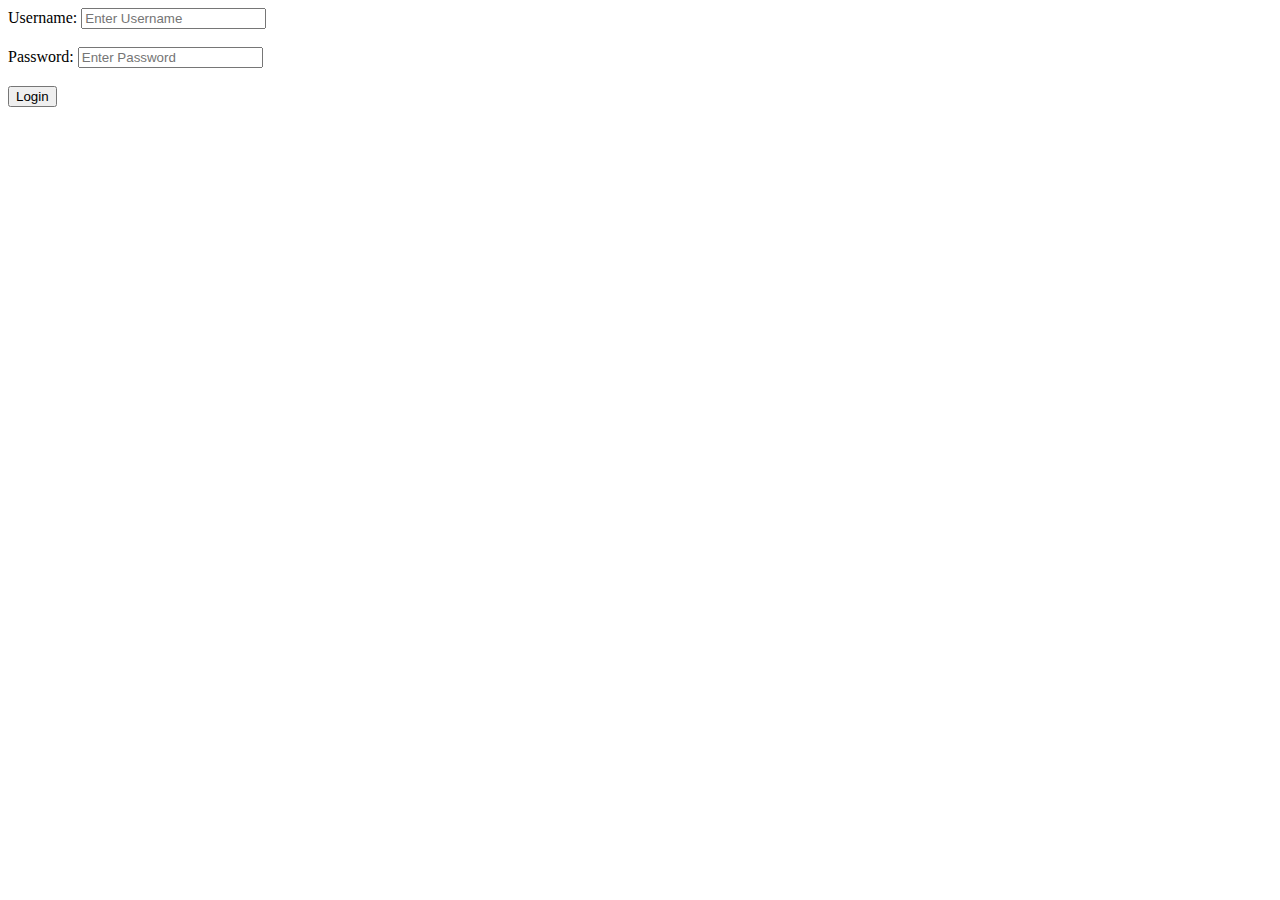
<file: WebContent/login.html>
<!DOCTYPE html>
<html lang="en">
<head>
<meta charset="UTF-8">
<title>Balaji IT - Login Page</title>
</head>
<body>
<form action="login" method="post">
	<label for="user">Username:</label>
	<input type="text" id="user" name="user" placeholder="Enter Username"><br><br>
	<label for="pass">Password:</label>
	<input type="password" id="pass" name="pass" placeholder="Enter Password"><br><br>
	<input type="submit" name="login" value="Login">
</form>
</body>
</html>
</file>
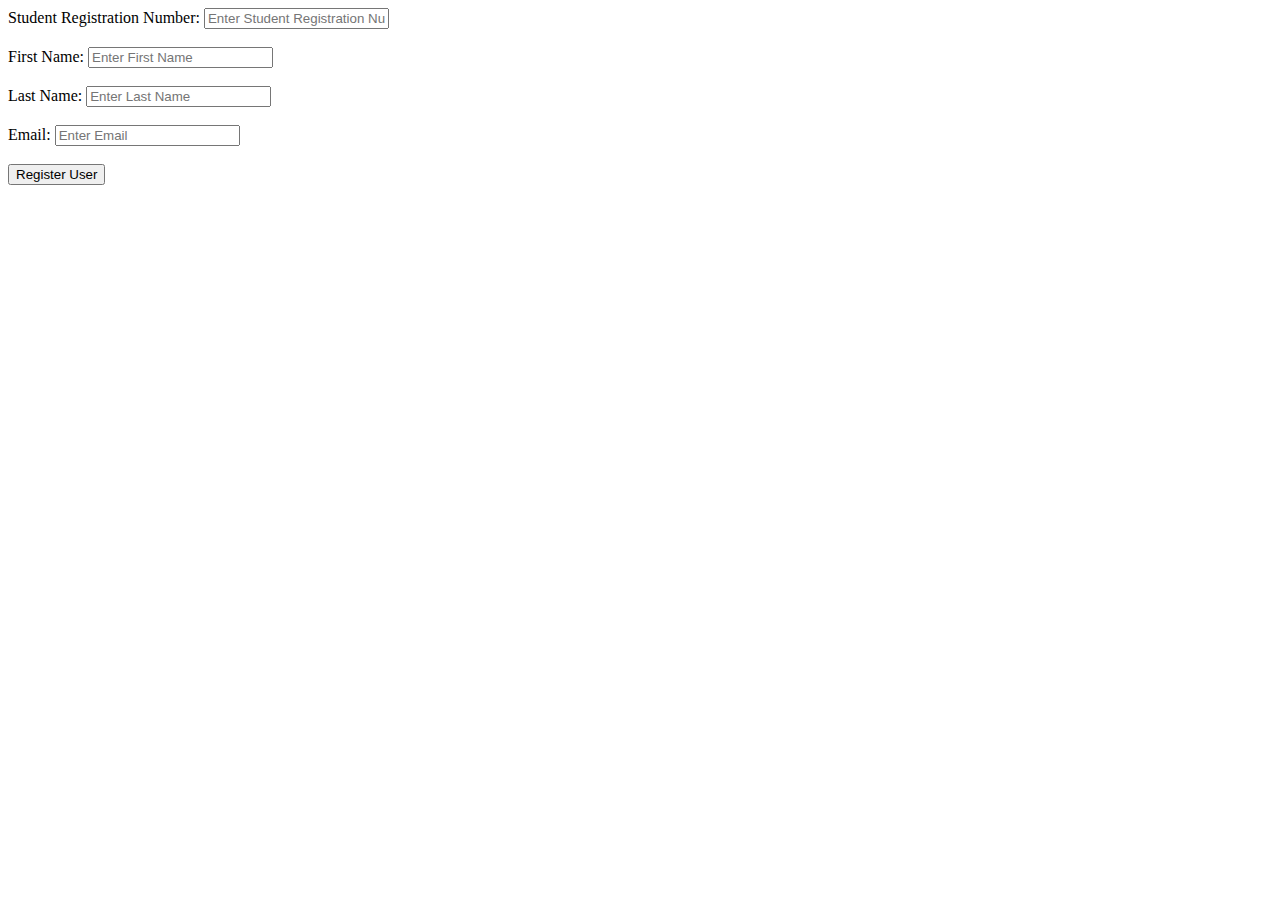
<file: WebContent/register.html>
<!DOCTYPE html>
<html lang="en">
<head>
<meta charset="UTF-8">
<title>Balaji IT - Registration Form</title>
</head>
<body>
<form action="register" method="post">
	<label for="sno">Student Registration Number:</label>
	<input type="text" id="sno" name="sno" placeholder="Enter Student Registration Number"><br><br>	
	<label for="fname">First Name:</label>
	<input type="text" id="fname" name="fname" placeholder="Enter First Name"><br><br>
	<label for="lname">Last Name:</label>
	<input type="text" id="lname" name="lname" placeholder="Enter Last Name"><br><br>
	<label for="email">Email:</label>
	<input type="email" id="email" name="email" placeholder="Enter Email"><br><br>	
	<input type="submit" name="register" value="Register User">
</form>

</body>
</html>
</file>
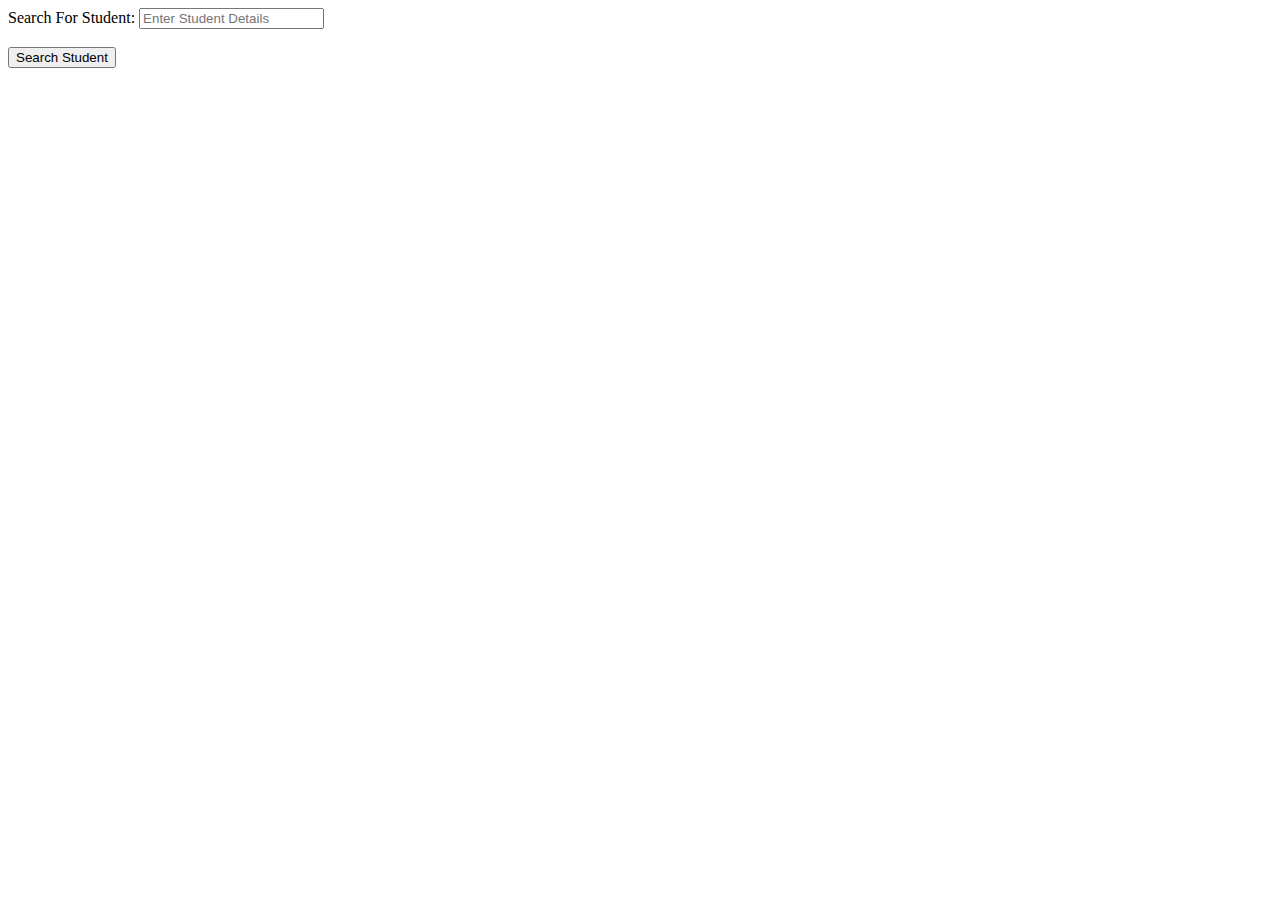
<file: WebContent/search_student.html>
<!DOCTYPE html>
<html lang="en">
<head>
<meta charset="utf-8">
<title>Search Student</title>
</head>
<body>
<form action="search" method="get">
	<label for="search">Search For Student:</label>
	<input type="text" id="serach" name="search" placeholder="Enter Student Details"><br><br>
	<input type="submit" name="search" value="Search Student">
</form>

</body>
</html>
</file>
